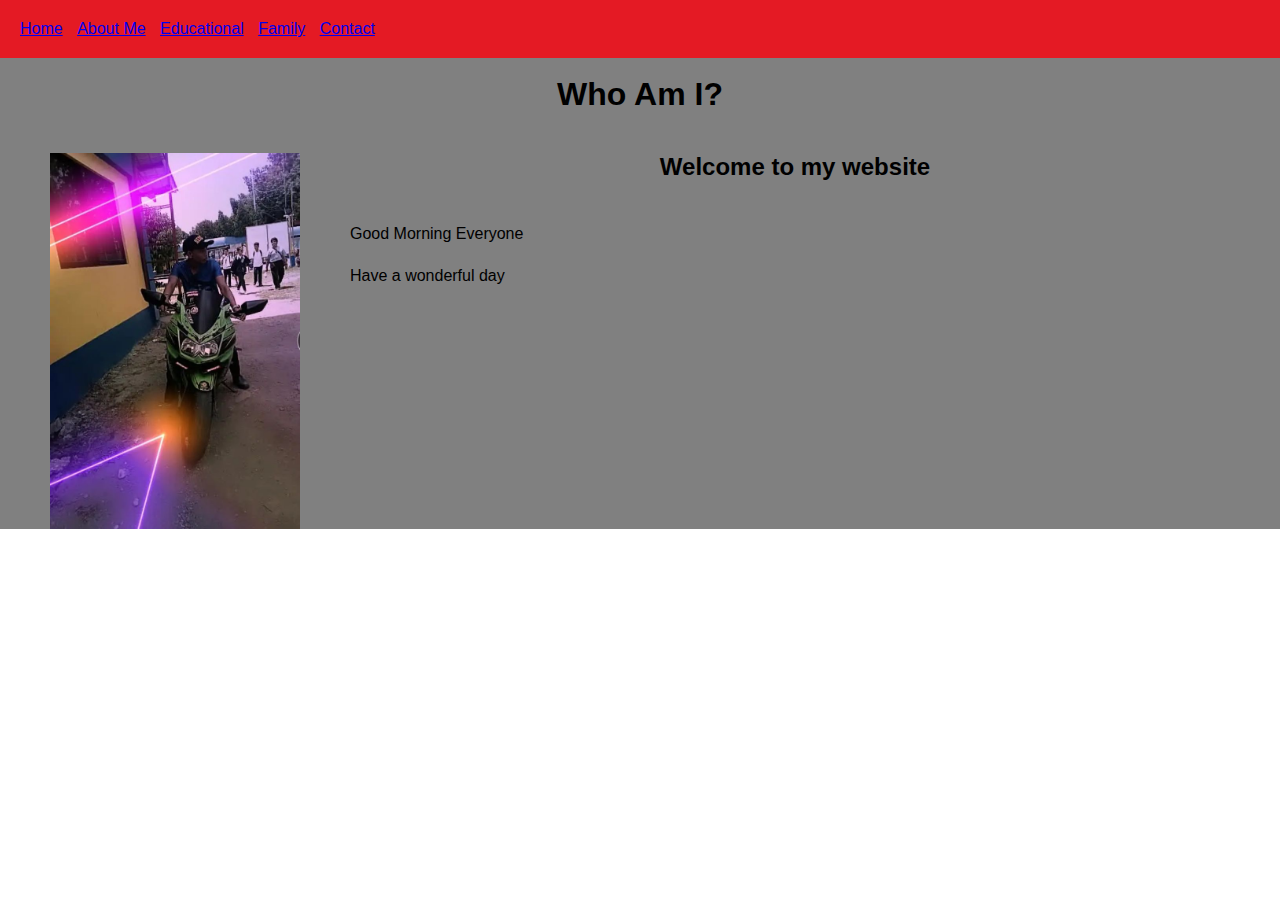
<file: ANDOG_WEBSITE/index.html>
<!DOCTYPE html>
<html lang="en">
<head>
    <meta charset="UTF-8">
    <meta name="viewport" content="width=device-width, initial-scale=1.0">
    <title>home</title>
    <link rel="stylesheet" href="style.css">
</head>
<body>
    <header>
        
    </header>
    <nav>
        <ul>
            <li><a href="index.html">Home</a></li>
            <li><a href="About.html">About Me</a></li>
            <li><a href="Educational.html">Educational</a></li>
            <li><a href="Family.html">Family</a></li>
            <li><a href="Contact.html">Contact</a></li>
        </ul>
    </nav>
    <section class="index">
    <main>
        <br><br>
        <h1>Who Am I?</h1>
        <img class="profile-photo" src="image/IMG_20240304_203327.jpg" alt="Your Name">
        <div>
            <h2>Welcome to my website</h2>
            <p>Good Morning Everyone</p>
            <P>Have a wonderful day</P>
        </div>
    </main>
</section>
</body>
</html>
</file>
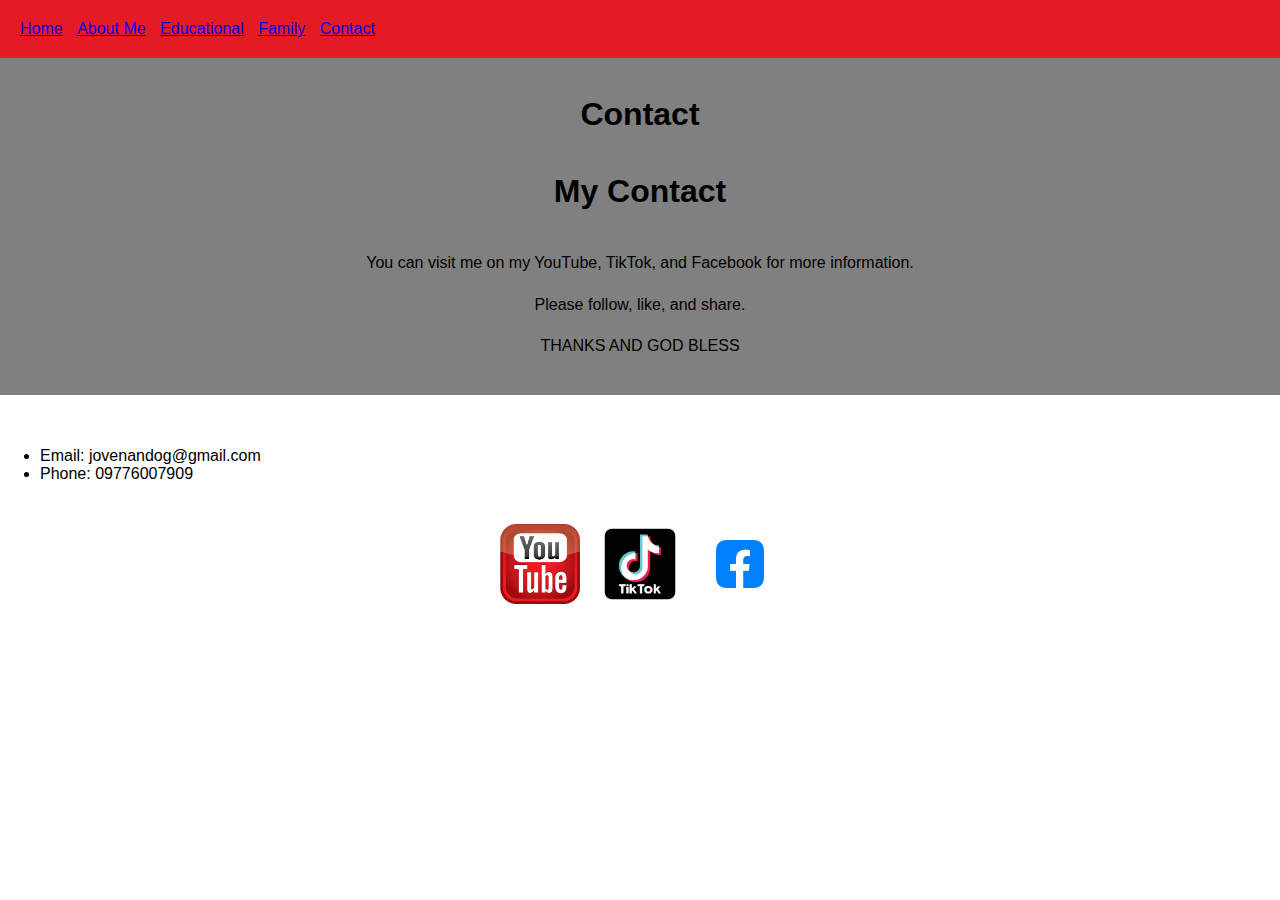
<file: ANDOG_WEBSITE/Contact.html>
<!DOCTYPE html>
<html lang="en">
<head>
    <meta charset="UTF-8">
    <meta name="viewport" content="width=device-width, initial-scale=1.0">
    <title>Contact</title>
    <link rel="stylesheet" href="style.css">
</head>
<body>
    <header>
        
    </header>
    <nav>
        <ul>
            <li><a href="index.html">Home</a></li>
            <li><a href="about.html">About Me</a></li>
            <li><a href="educational.html">Educational</a></li>
            <li><a href="family.html">Family</a></li>
            <li><a href="contact.html">Contact</a></li>
        </ul>
    </nav>
    <section class="contact">
        <main>
            <br><br>
            <h1>Contact</h1>
            <div>
                <h1>My Contact</h1>
                <p>You can visit me on my YouTube, TikTok, and Facebook for more information.</p>
                <p>Please follow, like, and share.</p>
                <p>THANKS AND GOD BLESS</p>
               
            </div>
        </main>
    </section>

    <br></br>
    <ul>
        <li>Email: jovenandog@gmail.com</li>
        <li>Phone: 09776007909</li>
    </ul>

    <footer>
        <a href="https://youtube.com/@ohhven8428">
            <img class="a-logo" src="image/youtube-square-logo-52FE5CC7E1-seeklogo.com.png" alt="YouTube logo">
        </a>
        <a href="https://www.tiktok.com/@jovenandog?lang=en">
            <img class="a-logo" src="image/tiktok-logo-512.webp" alt="Tiktok Logo">
        </a>
        <a href="https://www.tiktok.com/@jovenandog?lang=en">
            <img class="a-logo" src="image/facebook.webp" alt="Facebook Logo">
        </a>
    </footer>
</body>
</html>
</file>
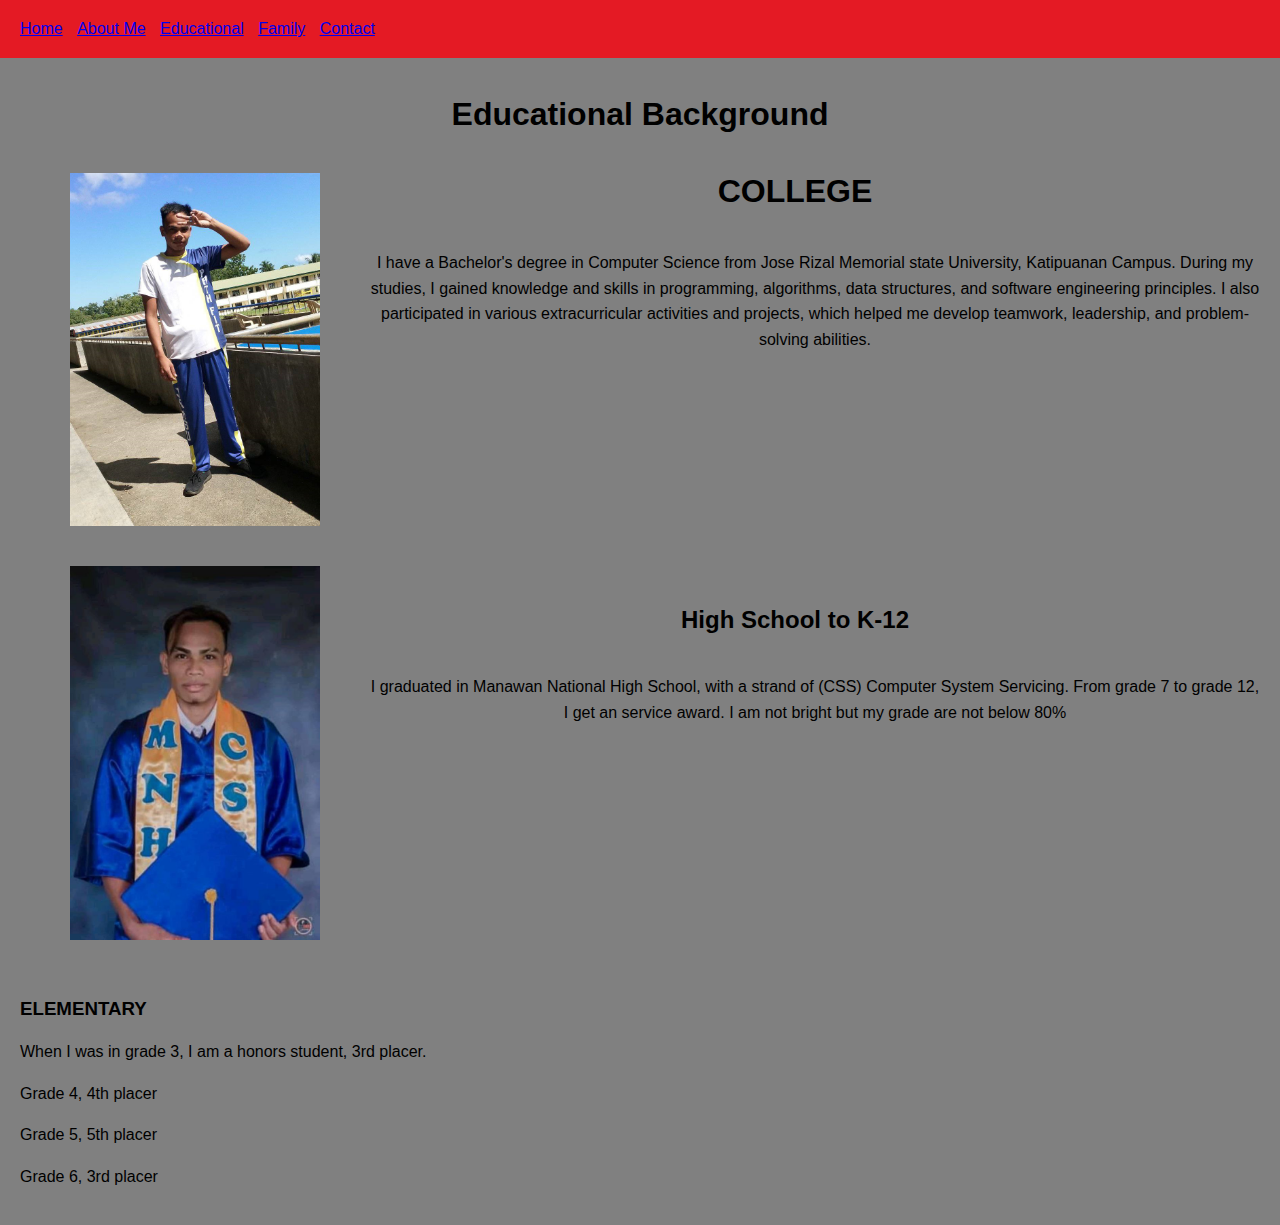
<file: ANDOG_WEBSITE/Educational.html>
<!DOCTYPE html>
<html lang="en">
<head>
    <meta charset="UTF-8">
    <meta name="viewport" content="width=device-width, initial-scale=1.0">
    <title>Educational Background</title>
    <link rel="stylesheet" href="style.css">
</head>
<body>
    <header>
        
    </header>
    <nav>
        <ul>
            <li><a href="index.html">Home</a></li>
            <li><a href="about.html">About Me</a></li>
            <li><a href="educational.html">Educational</a></li>
            <li><a href="family.html">Family</a></li>
            <li><a href="contact.html">Contact</a></li>
        </ul>
    </nav>
    <section class="educational">
        <main>
            <br><br>
            <h1>Educational Background</h1>
            <img class="profile-photo" src="image/op4.jpg" alt="Your Name">
            <div>
                <h1>COLLEGE</h1>
                <p>I have a Bachelor's degree in Computer Science from Jose Rizal Memorial state University, Katipuanan Campus.
                 During my studies, I gained knowledge and skills in programming, algorithms, data structures, and software engineering principles.
                I also participated in various extracurricular activities and projects, which helped me develop teamwork, leadership, and problem-solving abilities.</p>
            </div>
        </main>
    </section>
    <section class="educational">
        <main>
            <img class="profile-photo" src="image/image3.jpg" alt="Your Name">
            <div>
                <h2>High School to K-12</h2>
                <p>I graduated in Manawan National High School, with a strand of (CSS) Computer System Servicing.
               From grade 7 to grade 12, I get an service award.
            I am not bright but  my grade are not below 80%</P>
            </div>
        </main>
    </section>
    <section class="ELEMENTARY">
        <main>    
            <div> 
                <h3>ELEMENTARY</h3>
                <p>When I was in grade 3, I am a honors student, 3rd placer.</p>
                <p>Grade 4, 4th placer</p>
                <p>Grade 5, 5th placer</p>
                <P>Grade 6, 3rd placer</P>
            </div>
        </main>
    </section>
    </body>
    </html>
</file>
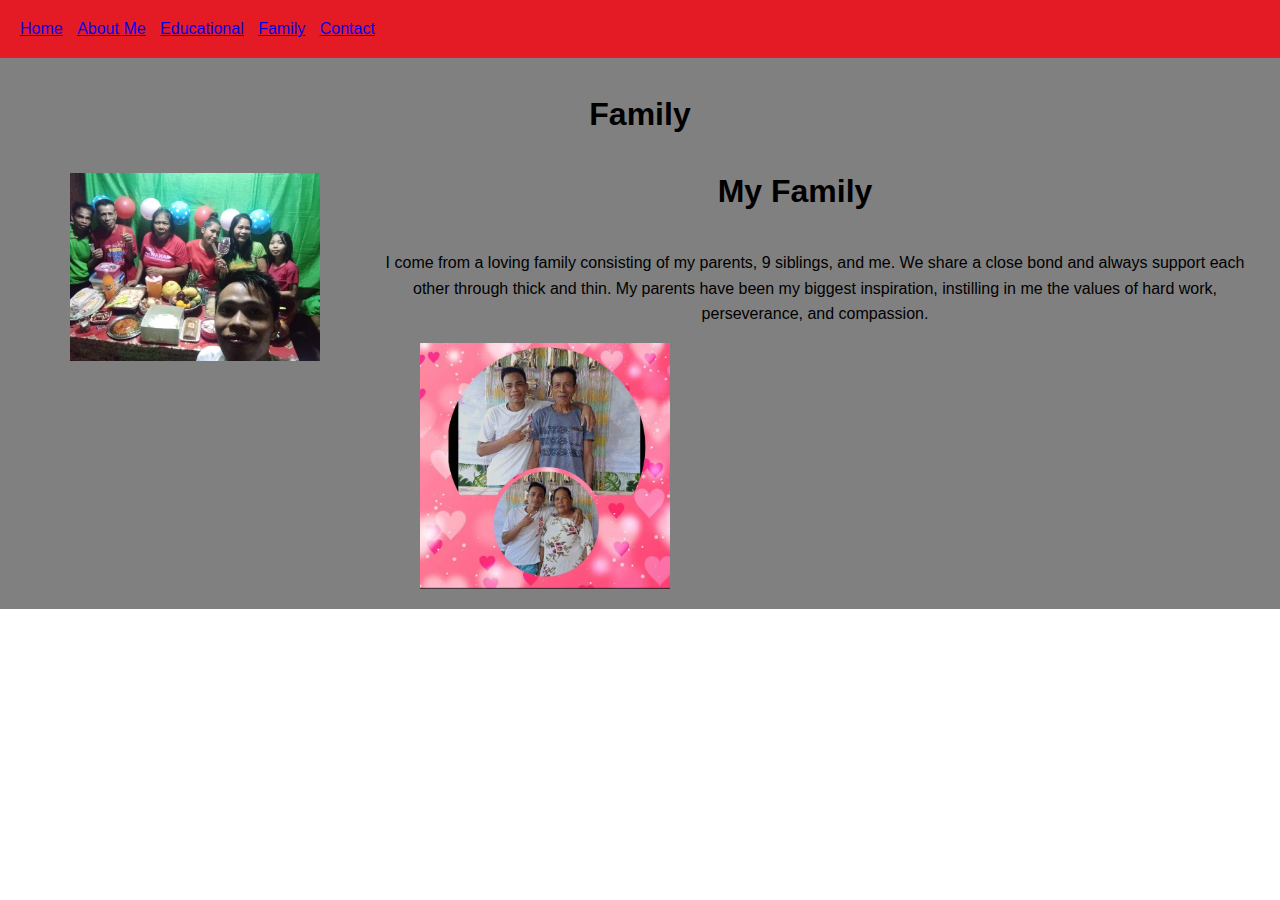
<file: ANDOG_WEBSITE/Family.html>
<!DOCTYPE html>
<html lang="en">
<head>
    <meta charset="UTF-8">
    <meta name="viewport" content="width=device-width, initial-scale=1.0">
    <title>Welcome to My Website</title>
    <link rel="stylesheet" href="style.css">
</head>
<body>
    <header>
        
    </header>
    <nav>
        <ul>
            <li><a href="index.html">Home</a></li>
            <li><a href="about.html">About Me</a></li>
            <li><a href="educational.html">Educational</a></li>
            <li><a href="family.html">Family</a></li>
            <li><a href="contact.html">Contact</a></li>
        </ul>
    </nav>
    <section class="family">
            <main>
                <br><br>
                <h1>Family</h1>
                <img class="profile-photo" src="image/op2.jpg" alt="Your Name">
                
                <div>
                    <h1>My Family</h1>
                    <p>I come from a loving family consisting of my parents, 9 siblings, and me. We share a close bond and always support each other through thick and thin.
                    My parents have been my biggest inspiration, instilling in me the values of hard work, perseverance, and compassion.</p>
                <img class="profile-photo" src="image/p1.jpg" alt="Your Name">
                </div>
            </main>
    </section>
</body>
</html>
</file>
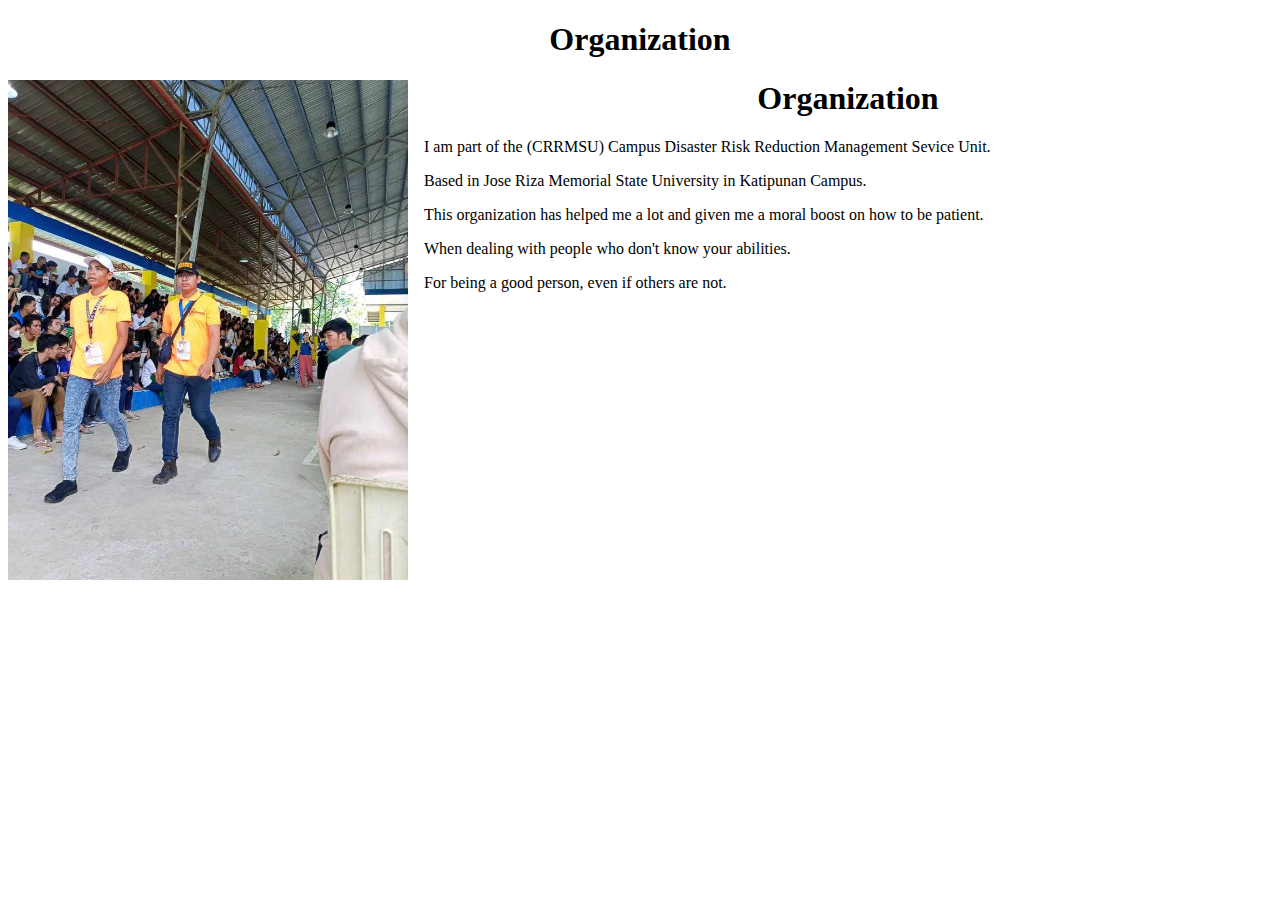
<file: ANDOG_WEBSITE/organization.html>
<!DOCTYPE html>
<html>
  <head>
    <style>
      .profile-photo {
        float: left;
        margin-right: 1em;
        width: 400px;
        height: 500px;
        object-fit: cover;
        padding: 50;
        margin-right: 50;
      }
      h1 {
        text-align: center;
      }
    </style>
  </head>
  <body>
    <header>
      <h1>Organization</h1>
    </header>
    <nav>
    </nav>
    <section class="about">
      <main>
        <img class="profile-photo" src="image/op5.jpg" alt="Your Name">
        <div>
          <h1>Organization</h1>
          <p>I am part of the (CRRMSU) Campus Disaster Risk Reduction Management Sevice Unit.</p>
          <p>Based in Jose Riza Memorial State University in Katipunan Campus.</p>
          <p>This organization has helped me a lot and given me a moral boost on how to be patient.</p>
          <p>When dealing with people who don't know your abilities.</p>
          <p>For being a good person, even if others are not.</p>
        </div>
      </main>
    </section>
  </body>
</html>
</file>
<file: ANDOG_WEBSITE/style.css>
/* Global styles */
* {
    box-sizing: border-box;
}
body {
    background-color: white;
    font-family: Arial, sans-serif;
    margin: 0;
    padding: 0;
}

/* Styles for larger screens */
header,
nav,
section,
footer {
    padding: 0;
    margin-bottom: auto;
}

nav {
    position: fixed;
    top: 0;
    width: 100%;
    background-color: #e41a24;
}

nav ul {
    list-style-type: none;
    padding: 0;
    margin: 0;
    text-align: left;
    white-space: nowrap;
    overflow-x: auto;
}

nav ul li {
    display: inline;
    margin-right: 10px;
}

section {
    background-color: gray;
}

section img {
    float: left;
    margin-right: 20px;
}

section::after {
    content: "";
    display: table;
    clear: both;
}

ul li a:hover {
    border-top-color: var(--secondary-color);
    border-bottom-color: var(--secondary-color);
    color: var(--secondary-color);
}

/* Styles for smaller screens */
@media screen and (max-width: 480px) {
    header,
    nav,
    section,
    footer {
        padding: 10px;
        margin-bottom: 5px;
    }

    .profile-photo {
        max-width: 200px;
        margin: 10px auto;
    }

    h1,
    h2 {
        margin: 10px;
    }

    p {
        margin: 5px;
    }

    video {
        max-width: 100%;
        margin: 0 auto 10px;
    }

    nav ul {
        top: 20px; /* Adjust as needed */
    }

    .profile-photo {
        max-width: 250px;
        margin-right: 20px;
        margin-left: 20px;
    }

    h1,
    h2 {
        margin: 20px;
    }

    video {
        margin: 20px;
    }
}

/* Common styles */
.about,
.educational,
.family,
.contact {
    padding: 20px;
    display: flex;
    justify-content: center;
    align-items: center;
    text-align: center;
}

.profile-photo {
    max-width: 250px;
    margin-right: 50px;
    margin-left: 50px;
    border-radius: auto;
}

h1,
h2 {
    text-align: center;
    margin: 40px;
}

p {
    line-height: 1.6;
}

nav ul {
    margin: 20px;
}

video {
    object-fit: cover;
    width: 100%;
    height: auto;
    display: block;
    border-radius: 5px;
    transition: transform 0.3s ease;
    max-width: 250px;
    margin: 0 auto 10px;
}

footer {
    display: flex;
    justify-content: center;
    align-items: center;
    height: 15vh;
    padding: 0 20px;
    gap: 20px;
}

.contact {
    text-align: center;
}

.a-logo {
    height: 80px;
    width: 80px;
    margin-right: 0px;
}

.feedback {
    text-align: left;
    margin: 40px; 
}

.feedback button {
    padding: 10px;
    width: 70px;
}
.ELEMENTARY{
    padding: 20px;

}
</file>
